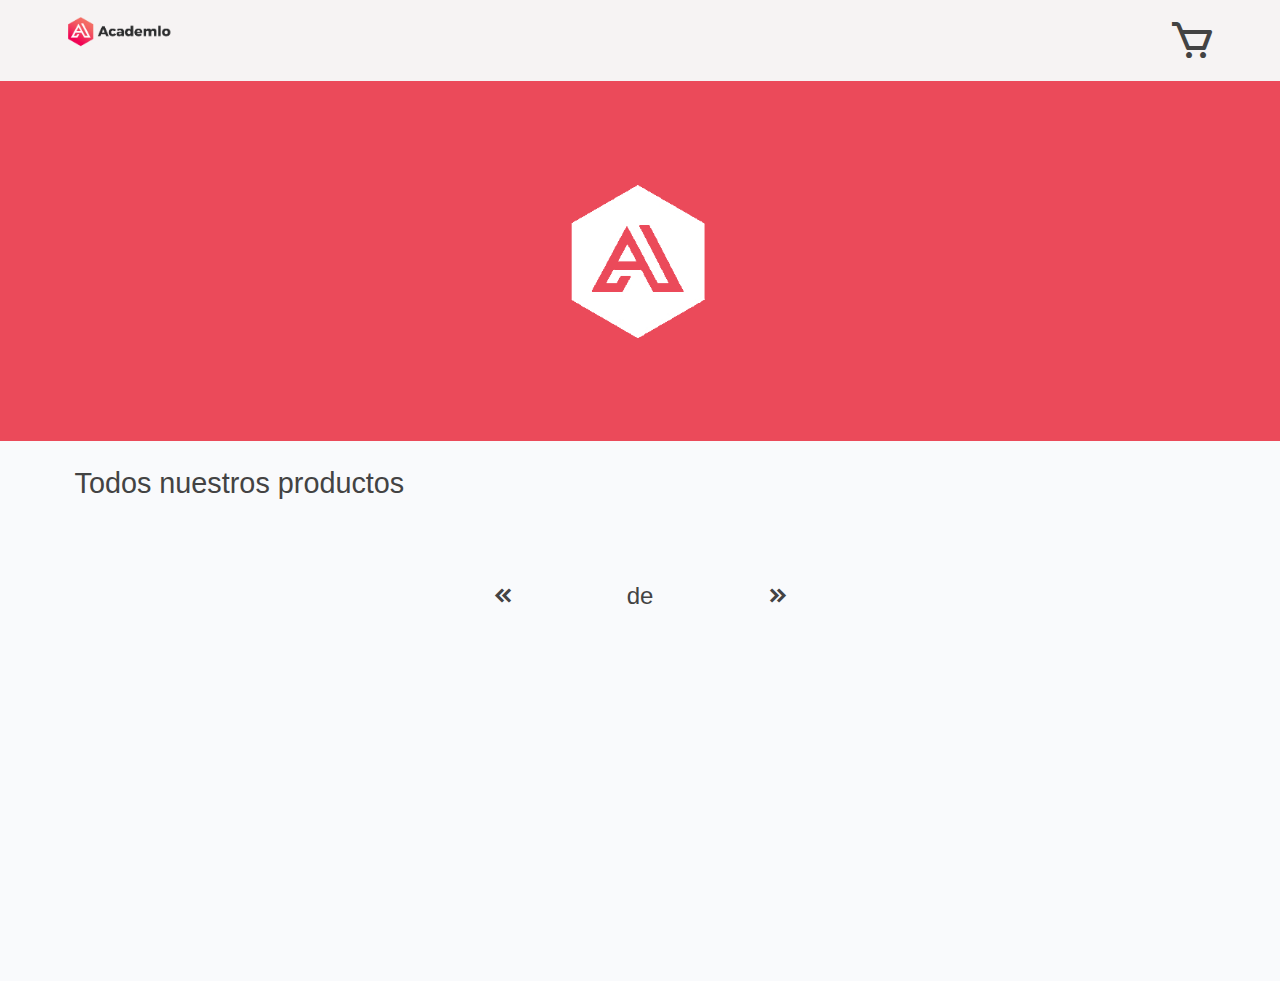
<file: index.html>
<!DOCTYPE html>
<html lang="es">
  <head>
    <meta charset="UTF-8" />
    <meta name="viewport" content="width=device-width, initial-scale=1.0" />
    <title>Academlo store</title>
    <!-- favicon -->
    <link
      rel="shortcut icon"
      href="./src/assets/logo_blanco.png"
      type="image/x-icon"
    />
    <!-- meta, tarea para el grupo -->

    <!-- font family  -->
    <link
      href="https://fonts.cdnfonts.com/css/helvetica-neue-55"
      rel="stylesheet"
    />

    <!-- icons -->
    <link
      href="https://unpkg.com/boxicons@2.1.4/css/boxicons.min.css"
      rel="stylesheet"
    />

    <!-- stylesheet -->
    <link rel="stylesheet" href="./src/primary-styles/reset.css" />
    <link rel="stylesheet" href="./src/components/nav/nav.css" />
    <link rel="stylesheet" href="./src/components/header/header.css" />
    <link rel="stylesheet" href="./src/primary-styles/body.css" />
    <link rel="stylesheet" href="./src/primary-styles/articleApi.css" />
    <link rel="stylesheet" href="./src/components/ulApi/ulApi.css" />
    <link rel="stylesheet" href="./src/components/cart/cart.css" />
  </head>

  <body class="body" id="home">
    <nav id="nav" class="body__nav nav">
      <!-- Aqui insertamos el nav -->
    </nav>

    <main class="body__main main">
      <header id="header" class="main__header header">
        <!-- Aqui insertamos el header -->
      </header>

      <section class="main__section section">
        <article class="section__article--api article">
          <h2 class="article__h2">Todos nuestros productos</h2>
          <ul id="ul__api" class="article__ul ul">
            <!-- aca va el contenido de la API -->
          </ul>
          <div class="main__div--button">
            <i id="former" class="bx bxs-chevrons-left left"></i>
            <p>
              <span id="start"></span> <span>de</span>
              <span id="end"></span>
            </p>
            <i id="following" class="bx bxs-chevrons-right right"></i>
          </div>
        </article>
      </section>

      <section id="menu_cart" class="main__section--cart section">
        <i id="close" class="bx bx-x"></i>
        <h2 class="section__h2">Carrito de compras</h2>

        <ul class="section__ul--cart" id="cart_list">
          <!-- aca insertaremos los li -->
        </ul>
        <div class="section__div--total">
          <h2 class="section__h2--total">Subtotal</h2>
          <p class="section__p--total" id="sub_total"></p>
        </div>
      </section>
    </main>

    <script type="module" src="./main.js"></script>
  </body>
</html>
</file>
<file: src/components/nav/nav.css>
.body__nav {
  position: fixed;
  display: flex;
  justify-content: center;
  align-items: center;
  height: 9vh;
  width: 100%;
  padding: 0.2em 0;
  top: 0;
  background-color: var(--background-card);
  z-index: 3;
}

.nav__ul {
  display: flex;
  justify-content: space-between;
  height: inherit;
  width: 90%;
}

.nav__li {
  font-size: 3rem;
}

.nav__img {
  width: 7rem;
  cursor: pointer;
}

.nav__li>i{
  cursor: pointer;
}

.nav__li--quantity{
  display: flex;
  justify-content: center;
  align-items: center;
}

.nav__li--quantity>p{
  font-size: 0.7rem;
  font-weight: 500;
  cursor: pointer;
}

.nav__p--quantity{
  position: absolute;
  margin-bottom: 2px;
  margin-left: 8px;

}
</file>
<file: src/components/header/header.css>
.main__header {
  background-color: var(--background-header);
  height: 40vh;
  display: flex;
  justify-content: center;
  align-items: center;
}

.header__img {
  margin-top: 0;
  width: 15%;
}

@media (max-width:950px) {
  .main__header {
    height: 300px;
  }

  .header__img {
    width: 200px;
  }
}
</file>
<file: src/primary-styles/body.css>
.body {
  background-color: var(--background-first-section);
}

.body__main {
  margin-top: 9vh;
  z-index: -1;
  height: 100vh;
}

.main__section {
  margin: 2% 3%;
}
</file>
<file: src/primary-styles/articleApi.css>
.article__h2 {
  font-weight: var(--font-weight-bold);
  font-size: 1.8rem;
  margin: 0.4em 0 0 0;
}

@media (max-width:950px) {
  .article__h2 {
    font-size: 1.6rem;
    width: 50%;

  }
}

@media (max-width:500px) {
  .article__h2 {
    font-size: 1.2rem;
    width: 140px
  }
}
</file>
<file: src/components/ulApi/ulApi.css>
.article__ul {
    display: flex;
    justify-content: center;
    align-items: center;
    flex-wrap: wrap;
    column-gap: 20px;
    row-gap: 30px;
    margin: 20px 0;
  }
  .ul__li {
    display: flex;
    flex-direction: column;
    justify-content: space-between;
    align-items: center;
    width: 230px;
    height: 380px;
    transition: box-shadow 0.33s, transform 0.33s;
  }
  .ul__img {
    width: 90%;
    transition: transform 0.33s;
  }
  .ul__div {
    display: flex;
    flex-direction: column;
    justify-content: space-between;
    padding: 5px;
    margin: 0 5px;
    background-color: var(--background-card);
    width: 100%;
    height: 35%;
  }
  .ul__h2 {
    font-weight: var(--font-weight-medium);
    font-size: 1rem;
    width: 80%;
    position: relative;
  }
  .ul__h2::before,
  .ul__h2::after {
    content: '';
    width: 20px;
    height: 20px;
    background-color: var(--text-color-primary);
    position: absolute;
    border-radius: 50%;
    top: 105%;
    left: 0;
  }
  .ul__h2::after {
    background-color: var(--background-header);
    left: 30px;
  }
  .ul__h3 {
    font-weight: var(--font-weight-medium);
    align-self: flex-end;
  }


  .ul__li:hover{
    cursor: pointer;
    box-shadow: 0 0 5px 5px rgba(0, 0, 0, 0.05);
    transform: translateY(10px);
  }

  .ul__img:hover .ul__img{
    width: 90%;
    transform: translateX(5px);

  }

  .main__div--button{
    display: flex;
    justify-content: center;
    align-items: center;
    font-size: 1.5rem;
  }

  .main__div--button>p{
    display: flex;
    margin: 20px
  }
</file>
<file: src/components/cart/cart.css>
.main__section--cart{
    position: fixed;
    top: -9vh;
    right: 0;
    z-index: 3;
    width: 400px;
    overflow-y: auto;
    height: 100vh;
    display: flex;
    flex-direction: column;
    background-color: var(--background-first-section);
    box-shadow: -5px 5px 5px 5px rgba(0, 0, 0 ,0.1);
    padding: 5px 35px;
    transform: translateX(800px);
    transition: transform 0.7s;
}

.main__section--cartActive{
    transform: translateX(0px);
}

.main__section--cart>i{
    margin: 10px 0;
    align-self: flex-end;
    padding: 0;
    font-size: 2rem;
    transition: transform 0.5s;
}

.main__section--cart>i:hover{
    cursor: pointer;
    transform: scale(1.3);
}

.section__h2{
    font-size: 1.2rem;
    font-weight: var(--font-weight-bold);
    padding: 10px 0;
    margin: 5px;

}

.section__ul--cart{
    display: flex;
    flex-direction: column;
    row-gap: 20px;
    width: 100%;
    margin: 10px 0;
    padding: 0 0 20px 0;
    border-bottom: 1px solid rgba(0, 0, 0 ,0.3);
}

.section__li--cart{
    display: flex;
    justify-content: center;
    align-items: center;
    margin: 0;
    padding: 10px;
    background-color: var(--background-card);
}

.section__img--cart{
    width: 40%;
    margin: 0;
}

.section__div--cart{
    width: 60%;
    display: flex;
    flex-direction: column;
    row-gap: 10px;
}

.section__h3--cart,
.section__h4--cart,
.section__p--cart{
    font-size: 1rem;
    font-weight: var(--font-weight-medium);
    padding: 0;
    margin: 0 20px 0 0;
}

.section__p--cart{
    font-size: 0.9rem;
}

.section__div--buttonsCart{
    display: flex;
    justify-content: space-between;
    align-items: center;
    padding: 0;
}

.section__div--modifed{
    display: flex;
    justify-content: space-between;
    padding: 0;
}

.section__div--modifed{
    column-gap: 10px;
    justify-content: center;
    align-items: center;
}

.decrement,
.increment,
.remove{
    width: 25px;
    height: 25px;
    padding: 0;
    margin: 0;
    font-size: 1rem;
    background-color: var(--background-first-section);
    border: 1px solid rgba(0, 0, 0, 0.2);
    transition: transform 0.33s;
}

.decrement:hover,
.increment:hover,
.remove:hover{
    cursor: pointer;
    transform: scale(1.1);
}


.decrement:active,
.increment:active,
.remove:active{
    cursor: pointer;
    transform: scale(0.8)
}

.quantity{
    font-size: var(--font-weight-bold);
}

.section__div--total{
    display: flex;
    margin: 10px 0;
    padding: 0;
    justify-content: space-between;
}

.section__h2--tota,
.section__p--totall{
    font-weight: var(--font-weight-medium);
    font-size: 1.1rem;
}

.section__p--total{
    font-weight: var(--font-weight-bold);
}

@media (max-width:750px) {

    .main__section--cart{
        width: 100%;
    }

}

@media (max-width:550px) {

    .section__li--cart{
        flex-direction: column;
    }

    .section__div--cart{
        width: 100%;
    }

    .section__img--cart{
        width: 80%;
    }

    .decrement,
    .increment,
    .remove{
        width: 40px;
        height: 40px;
        font-size: 1.3rem;
    }

}
</file>
